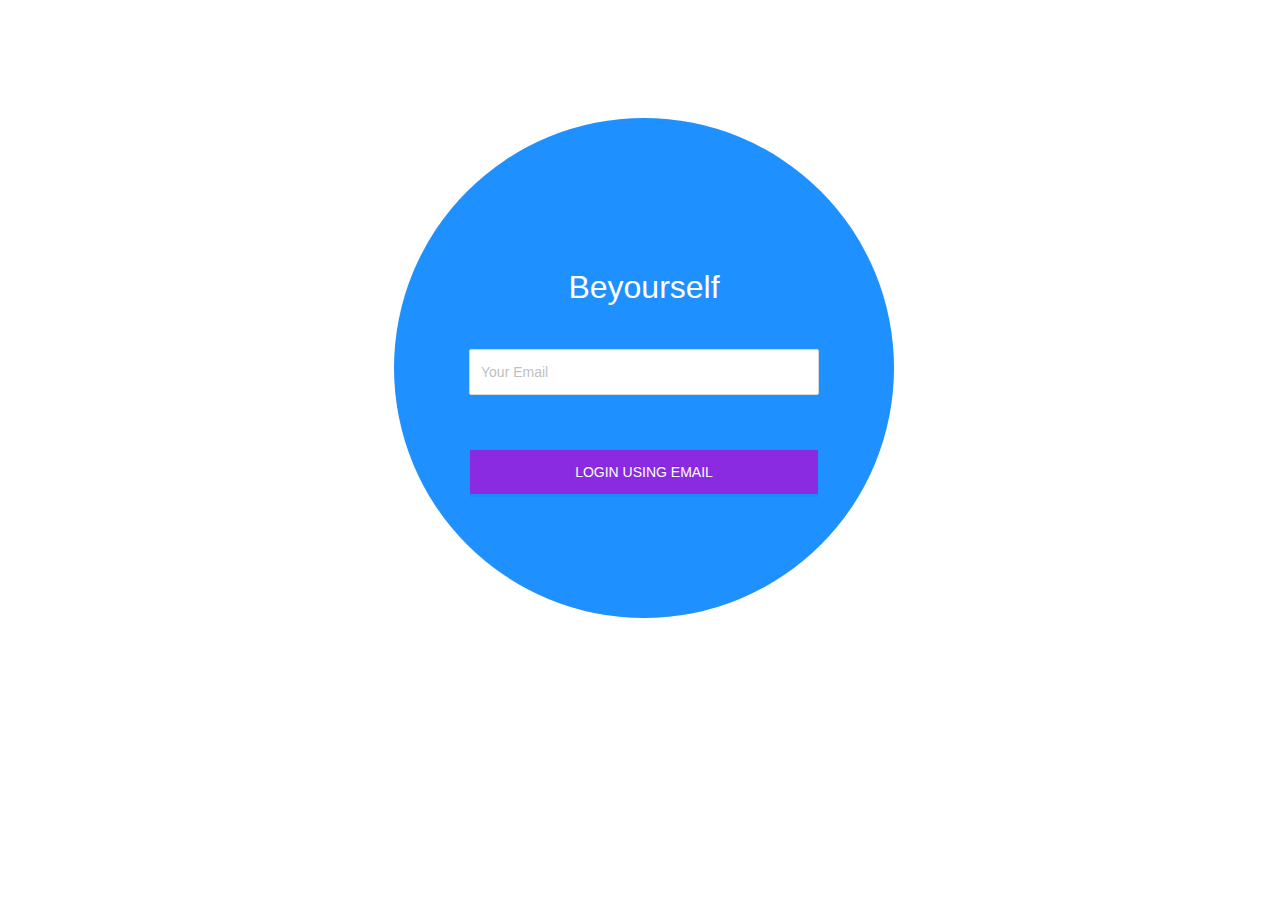
<file: wwwroot/index.html>
<!DOCTYPE html>
<html lang="en">

<head>
    <meta charset="utf-8" />
    <meta name="viewport" content="width=device-width, initial-scale=1.0, maximum-scale=1.0, user-scalable=no" />
    <title>BeyourselfAssembly</title>
    <base href="/" />
    <link href="css/bootstrap/bootstrap.min.css" rel="stylesheet" />
    <link href="css/app.css" rel="stylesheet" />
    <link href="BeyourselfAssembly.styles.css" rel="stylesheet" />
    <link href="_content/AntDesign/css/ant-design-blazor.css" rel="stylesheet" />
</head>

<body>
    <div id="app">Loading...</div>

    <div id="blazor-error-ui">
        An unhandled error has occurred.
        <a href="" class="reload">Reload</a>
        <a class="dismiss">🗙</a>
    </div>
    <script src="_framework/blazor.webassembly.js"></script>
    <script src="_content/AntDesign/js/ant-design-blazor.js"></script>
    <script src="js/login.js"></script>
</body>

</html>
</file>
<file: wwwroot/css/app.css>
﻿@import url('open-iconic/font/css/open-iconic-bootstrap.min.css');

html, body {
    font-family: 'Helvetica Neue', Helvetica, Arial, sans-serif;
}

h1:focus {
    outline: none;
}

a, .btn-link {
    color: #0071c1;
}

.btn-primary {
    color: #fff;
    background-color: #1b6ec2;
    border-color: #1861ac;
}

.content {
    padding-top: 1.1rem;
}

.valid.modified:not([type=checkbox]) {
    outline: 1px solid #26b050;
}

.invalid {
    outline: 1px solid red;
}

.validation-message {
    color: red;
}

#blazor-error-ui {
    background: lightyellow;
    bottom: 0;
    box-shadow: 0 -1px 2px rgba(0, 0, 0, 0.2);
    display: none;
    left: 0;
    padding: 0.6rem 1.25rem 0.7rem 1.25rem;
    position: fixed;
    width: 100%;
    z-index: 1000;
}

    #blazor-error-ui .dismiss {
        cursor: pointer;
        position: absolute;
        right: 0.75rem;
        top: 0.5rem;
    }

.blazor-error-boundary {
    background: url([data-uri]) no-repeat 1rem/1.8rem, #b32121;
    padding: 1rem 1rem 1rem 3.7rem;
    color: white;
}

    .blazor-error-boundary::after {
        content: "An error has occurred."
    }
</file>
